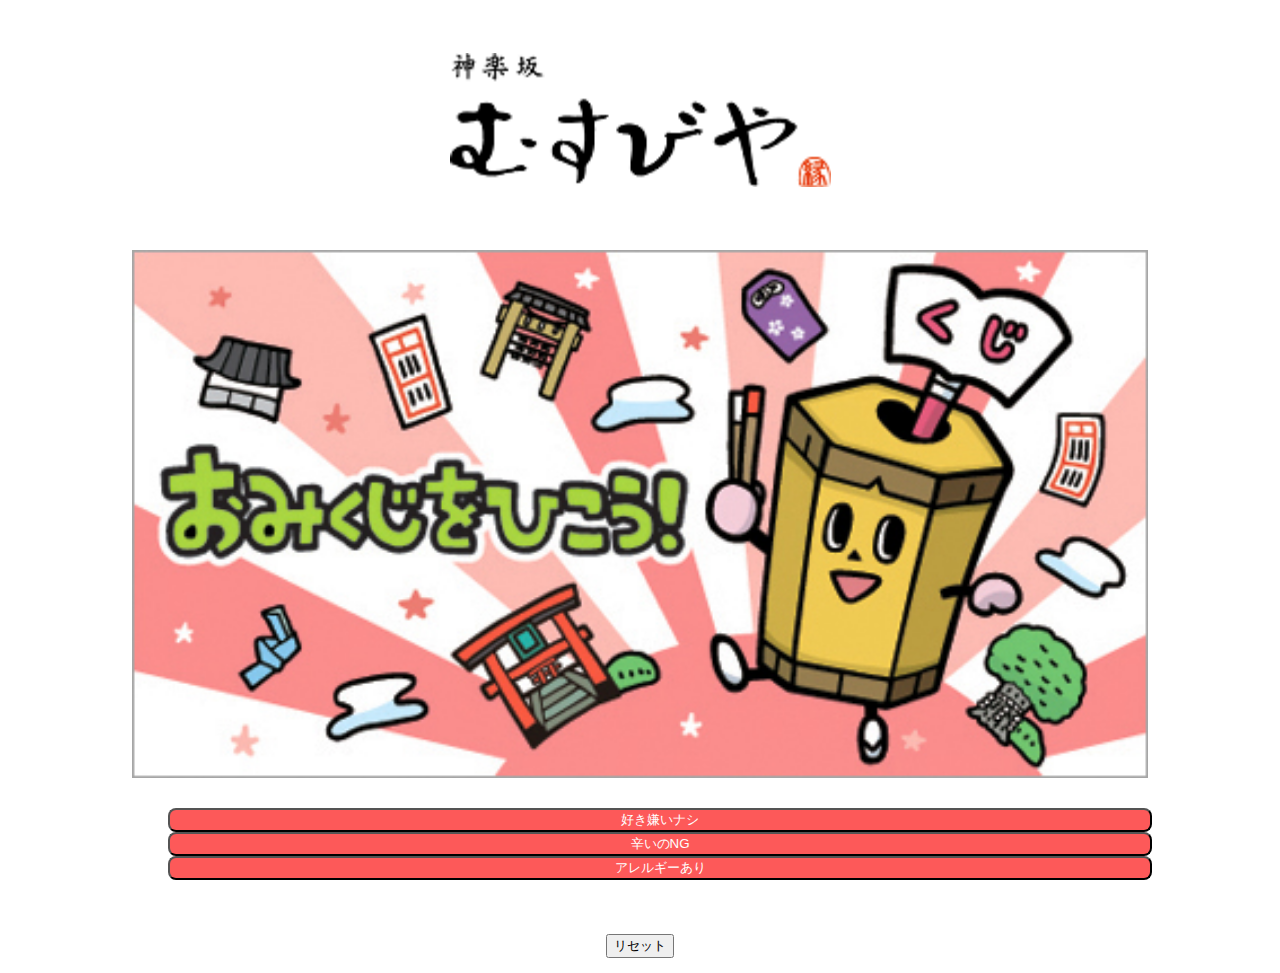
<file: index.html>
<!DOCTYPE html>
<html lang="ja">
<head>
    <meta charset="UTF-8">
    <meta http-equiv="X-UA-Compatible" content="IE=edge">
    <meta name="viewport" content="width=device-width, initial-scale=1.0">
    <title>Document</title>
    <link rel="stylesheet" href="css/style.css">
</head>
<body>
<center>


<div><img src="img/logo_small.png" alt="神楽坂むすびや ロゴ" id="logo"></div>
<div><img src="img/omikuji-link.jpg" alt="おみくじを引こう！" id="omikuji"></div>

<!-- <div>以下のいずれかを選択してください。</div>

<div>
    <button type="button" id="btn1">好き嫌いナシ</button>
    <button type="button" id="btn2">辛いのNG</button>
    <button type="button" id="btn3">アレルギーあり</button>
</div> -->

<!-- <div><button type="button" onclick="location.href='index.html'">リセット</button></div> -->

<!-- <div id="result"></div> -->


<!-- 結果表示 -->

<!-- <p id="result"></p> -->

<!-- <script src="js/today.js"></script>    -->
<!-- <script src="js/jquery-3.6.0.js"></script> -->

<!-- <div id="num"></div> -->
<div>
<ul id="start">
    <li><button class="playBtn" onclick="play()">好き嫌いナシ</button></li>
    <li><button class="playBtn" onclick="play()">辛いのNG</button></li>
    <li><button class="playBtn" onclick="play()">アレルギーあり</button></li>
</ul><br>
</div>

<div><button type="button" id="reset" onclick="location.href='index.html'">リセット</button></div>

<script src="js/today.js"></script>   


</center>
</body>
</html>
</file>
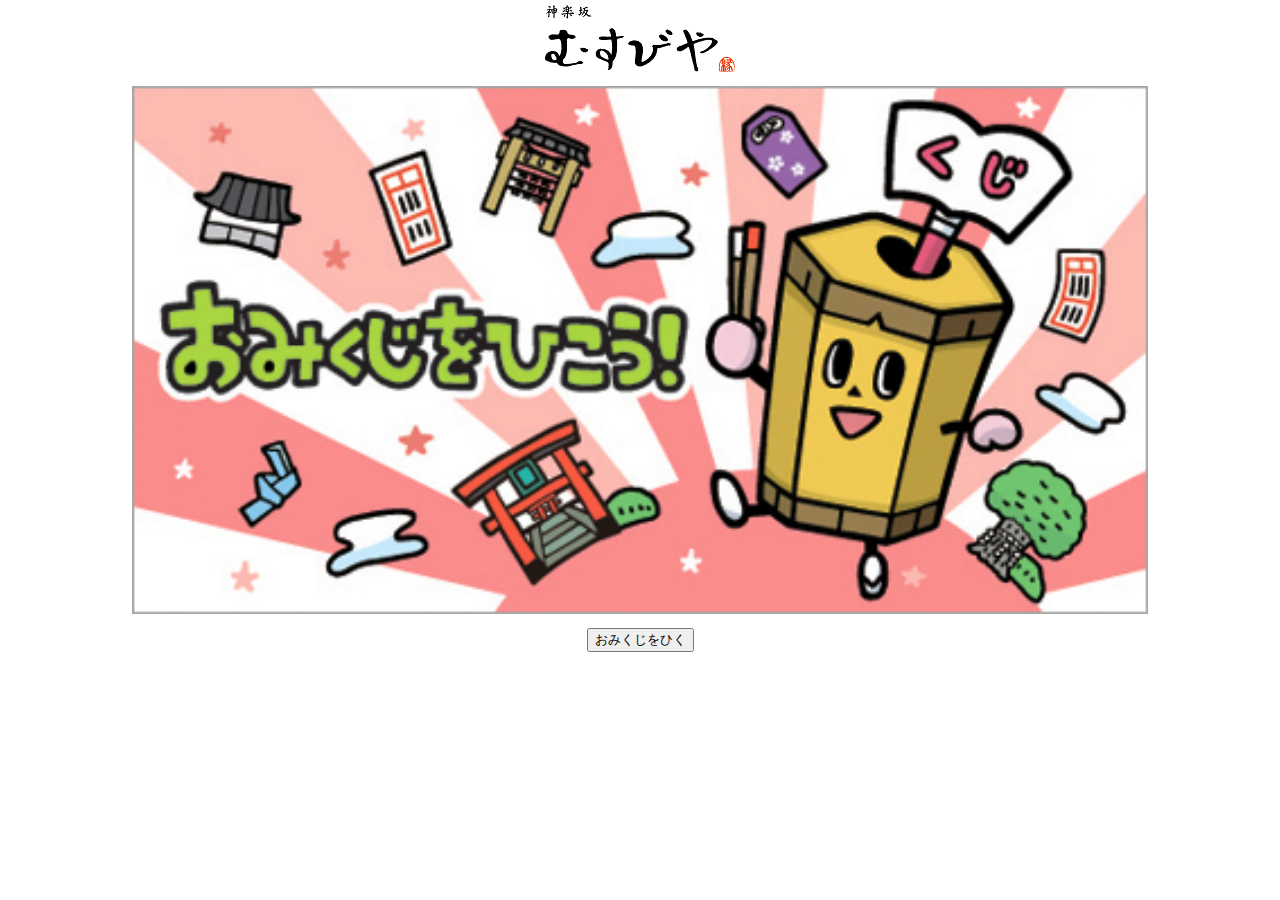
<file: index2.html>
<!DOCTYPE html>
<html lang="en">
<head>
    <meta charset="UTF-8">
    <meta http-equiv="X-UA-Compatible" content="IE=edge">
    <meta name="viewport" content="width=device-width, initial-scale=1.0">
    <title>Document</title>
    <link rel="stylesheet" href="css/style.css">
</head>
<body>
    <div><img src="img/logo_small.png" alt="神楽坂むすびや ロゴ"></div>
    <div class=""><img src="img/omikuji-link.jpg" id="omikuji"></div>
    <div class=""><button id="playBtn" onclick="play()">おみくじをひく</button>   </div>

    <script src="js/today.js"></script>   


</body>
</html>
</file>
<file: css/style.css>
/* img{
    padding: 10px;
} */

div{
    padding: 5px;
}


#logo {
    margin: 10px;
}






body {
    background-size: cover;
    background-repeat: no-repeat;
    margin: 0;
    padding: 0;
    height: 100%;
    width: 100%;
    text-align: center;
}
#omikuji{
    /* margin: 20px; */
    width: 80%;
}
.playBtn {
    width: 80%;
    /* padding: 10px; */
    /* font-size: 16px; */
    border-radius: 8px;
    background-color: #fd5959;
    color: white;
}

#reset {
    margin: 10px;
}


#start {
    list-style: none;
    /* overflow: hidden; */
    /* float:none; */
  }
   
  #start ul {
    width: 28%;
    text-align: center;
    /* background-color: #333; */
    float: left;
    height: 100px;
    /* line-height: 100px; */
    /* margin-right: 2px; */
  }


  #start ul li {
    width: 28%;
    text-align: center;
    /* background-color: #333; */
    float: left;
    height: 100px;
    /* line-height: 100px; */
    /* margin-right: 2px; */
  }
   
  #start ul li a {
    text-decoration: none;
    color: #fff;
    font-weight: bold;
    /* padding: 20px; */
  }

  #logo {
    width: 30%;
    padding: 3%;
  }
</file>
